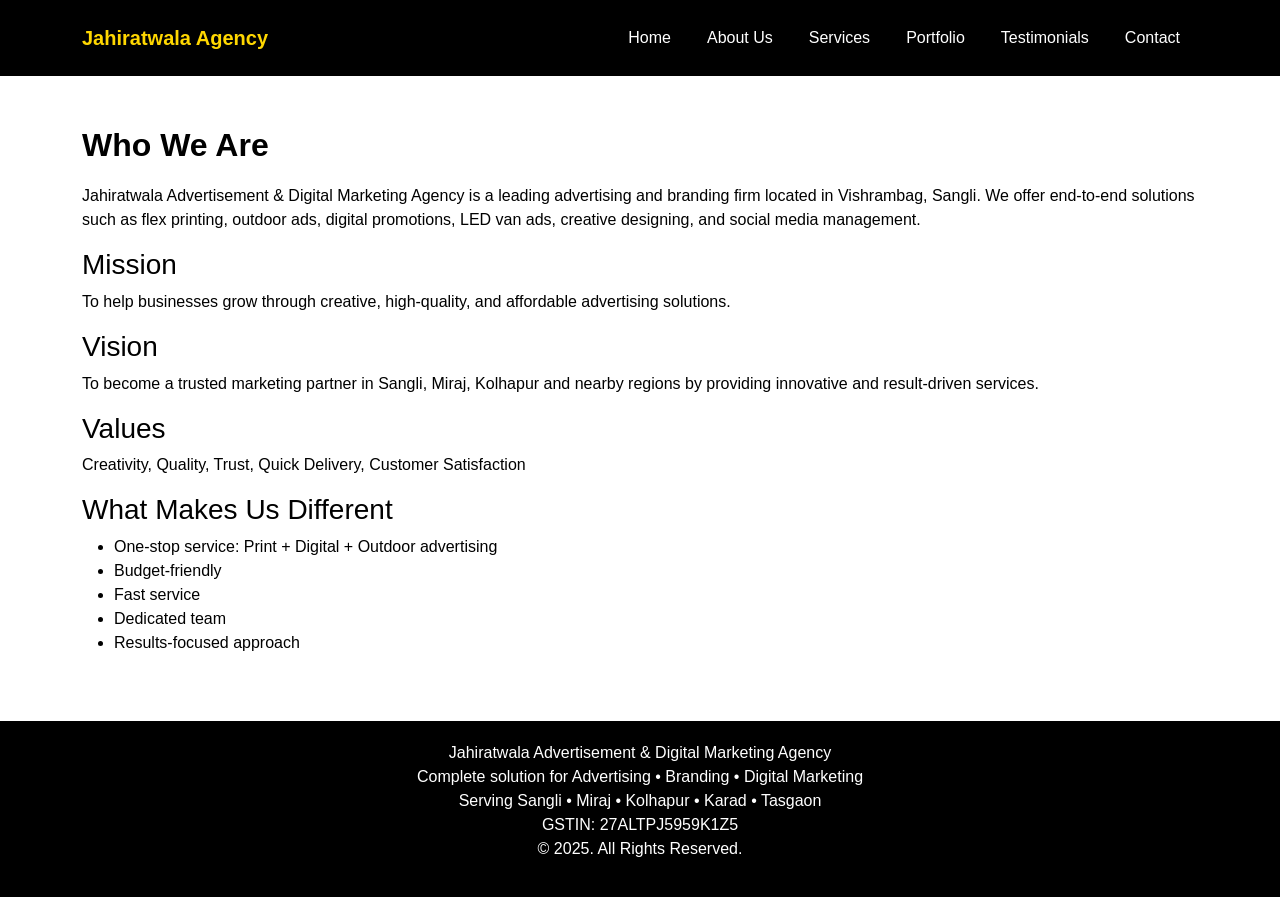
<file: about.html>
<!DOCTYPE html>
<html lang="en">
<head>
    <meta charset="UTF-8">
    <meta name="viewport" content="width=device-width, initial-scale=1.0">
    <title>About Us - Jahiratwala Agency</title>
    <link href="https://cdn.jsdelivr.net/npm/bootstrap@5.3.0/dist/css/bootstrap.min.css" rel="stylesheet">
    <link rel="stylesheet" href="https://cdnjs.cloudflare.com/ajax/libs/font-awesome/6.0.0/css/all.min.css">
    <link rel="stylesheet" href="styles.css">
</head>
<body>
    <header>
        <nav class="navbar navbar-expand-lg">
            <div class="container">
                <a class="navbar-brand" href="index.html">Jahiratwala Agency</a>
                <button class="navbar-toggler" type="button" data-bs-toggle="collapse" data-bs-target="#navbarNav">
                    <span class="navbar-toggler-icon"></span>
                </button>
                <div class="collapse navbar-collapse" id="navbarNav">
                    <ul class="navbar-nav ms-auto">
                        <li class="nav-item"><a class="nav-link" href="index.html">Home</a></li>
                        <li class="nav-item"><a class="nav-link" href="about.html">About Us</a></li>
                        <li class="nav-item"><a class="nav-link" href="services.html">Services</a></li>
                        <li class="nav-item"><a class="nav-link" href="portfolio.html">Portfolio</a></li>
                        <li class="nav-item"><a class="nav-link" href="testimonials.html">Testimonials</a></li>
                        <li class="nav-item"><a class="nav-link" href="contact.html">Contact</a></li>
                    </ul>
                </div>
            </div>
        </nav>
    </header>

    <section class="section">
        <div class="container">
            <h2>Who We Are</h2>
            <p>Jahiratwala Advertisement & Digital Marketing Agency is a leading advertising and branding firm located in Vishrambag, Sangli. We offer end-to-end solutions such as flex printing, outdoor ads, digital promotions, LED van ads, creative designing, and social media management.</p>
            <h3>Mission</h3>
            <p>To help businesses grow through creative, high-quality, and affordable advertising solutions.</p>
            <h3>Vision</h3>
            <p>To become a trusted marketing partner in Sangli, Miraj, Kolhapur and nearby regions by providing innovative and result-driven services.</p>
            <h3>Values</h3>
            <p>Creativity, Quality, Trust, Quick Delivery, Customer Satisfaction</p>
            <h3>What Makes Us Different</h3>
            <ul>
                <li>One-stop service: Print + Digital + Outdoor advertising</li>
                <li>Budget-friendly</li>
                <li>Fast service</li>
                <li>Dedicated team</li>
                <li>Results-focused approach</li>
            </ul>
        </div>
    </section>

    <footer>
        <div class="container">
            <p>Jahiratwala Advertisement & Digital Marketing Agency<br>
            Complete solution for Advertising • Branding • Digital Marketing<br>
            Serving Sangli • Miraj • Kolhapur • Karad • Tasgaon<br>
            GSTIN: 27ALTPJ5959K1Z5<br>
            © 2025. All Rights Reserved.</p>
        </div>
    </footer>

    <script src="https://cdn.jsdelivr.net/npm/bootstrap@5.3.0/dist/js/bootstrap.bundle.min.js"></script>
</body>
</html>
</file>
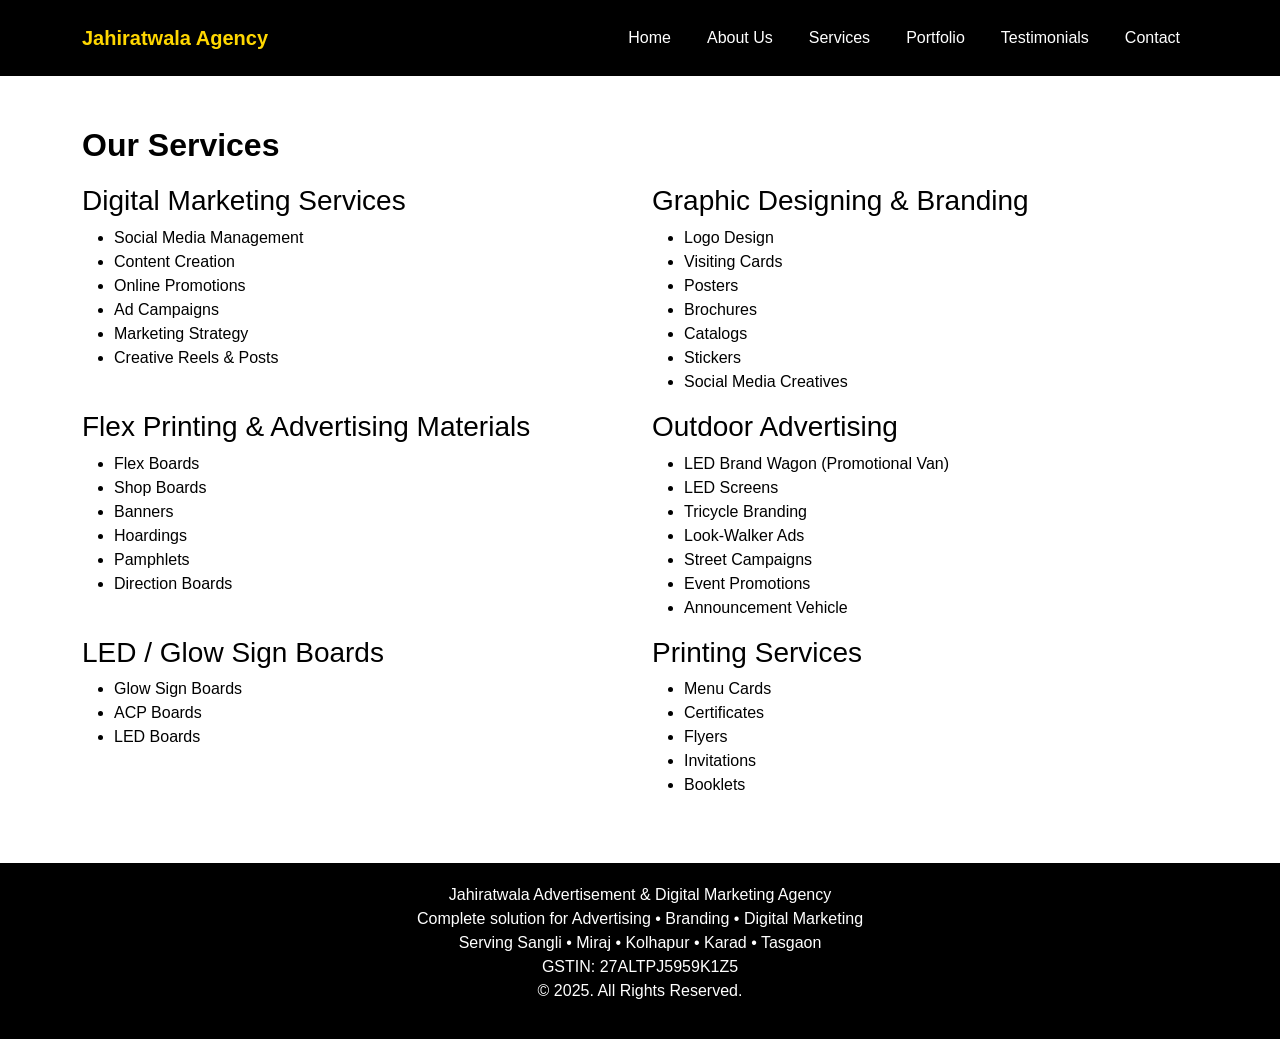
<file: services.html>
<!DOCTYPE html>
<html lang="en">
<head>
    <meta charset="UTF-8">
    <meta name="viewport" content="width=device-width, initial-scale=1.0">
    <title>Services - Jahiratwala Agency</title>
    <link href="https://cdn.jsdelivr.net/npm/bootstrap@5.3.0/dist/css/bootstrap.min.css" rel="stylesheet">
    <link rel="stylesheet" href="https://cdnjs.cloudflare.com/ajax/libs/font-awesome/6.0.0/css/all.min.css">
    <link rel="stylesheet" href="styles.css">
</head>
<body>
    <header>
        <nav class="navbar navbar-expand-lg">
            <div class="container">
                <a class="navbar-brand" href="index.html">Jahiratwala Agency</a>
                <button class="navbar-toggler" type="button" data-bs-toggle="collapse" data-bs-target="#navbarNav">
                    <span class="navbar-toggler-icon"></span>
                </button>
                <div class="collapse navbar-collapse" id="navbarNav">
                    <ul class="navbar-nav ms-auto">
                        <li class="nav-item"><a class="nav-link" href="index.html">Home</a></li>
                        <li class="nav-item"><a class="nav-link" href="about.html">About Us</a></li>
                        <li class="nav-item"><a class="nav-link" href="services.html">Services</a></li>
                        <li class="nav-item"><a class="nav-link" href="portfolio.html">Portfolio</a></li>
                        <li class="nav-item"><a class="nav-link" href="testimonials.html">Testimonials</a></li>
                        <li class="nav-item"><a class="nav-link" href="contact.html">Contact</a></li>
                    </ul>
                </div>
            </div>
        </nav>
    </header>

    <section class="section">
        <div class="container">
            <h2>Our Services</h2>
            <div class="row">
                <div class="col-md-6">
                    <h3>Digital Marketing Services</h3>
                    <ul>
                        <li>Social Media Management</li>
                        <li>Content Creation</li>
                        <li>Online Promotions</li>
                        <li>Ad Campaigns</li>
                        <li>Marketing Strategy</li>
                        <li>Creative Reels & Posts</li>
                    </ul>
                </div>
                <div class="col-md-6">
                    <h3>Graphic Designing & Branding</h3>
                    <ul>
                        <li>Logo Design</li>
                        <li>Visiting Cards</li>
                        <li>Posters</li>
                        <li>Brochures</li>
                        <li>Catalogs</li>
                        <li>Stickers</li>
                        <li>Social Media Creatives</li>
                    </ul>
                </div>
                <div class="col-md-6">
                    <h3>Flex Printing & Advertising Materials</h3>
                    <ul>
                        <li>Flex Boards</li>
                        <li>Shop Boards</li>
                        <li>Banners</li>
                        <li>Hoardings</li>
                        <li>Pamphlets</li>
                        <li>Direction Boards</li>
                    </ul>
                </div>
                <div class="col-md-6">
                    <h3>Outdoor Advertising</h3>
                    <ul>
                        <li>LED Brand Wagon (Promotional Van)</li>
                        <li>LED Screens</li>
                        <li>Tricycle Branding</li>
                        <li>Look-Walker Ads</li>
                        <li>Street Campaigns</li>
                        <li>Event Promotions</li>
                        <li>Announcement Vehicle</li>
                    </ul>
                </div>
                <div class="col-md-6">
                    <h3>LED / Glow Sign Boards</h3>
                    <ul>
                        <li>Glow Sign Boards</li>
                        <li>ACP Boards</li>
                        <li>LED Boards</li>
                    </ul>
                </div>
                <div class="col-md-6">
                    <h3>Printing Services</h3>
                    <ul>
                        <li>Menu Cards</li>
                        <li>Certificates</li>
                        <li>Flyers</li>
                        <li>Invitations</li>
                        <li>Booklets</li>
                    </ul>
                </div>
            </div>
        </div>
    </section>

    <footer>
        <div class="container">
            <p>Jahiratwala Advertisement & Digital Marketing Agency<br>
            Complete solution for Advertising • Branding • Digital Marketing<br>
            Serving Sangli • Miraj • Kolhapur • Karad • Tasgaon<br>
            GSTIN: 27ALTPJ5959K1Z5<br>
            © 2025. All Rights Reserved.</p>
        </div>
    </footer>

    <script src="https://cdn.jsdelivr.net/npm/bootstrap@5.3.0/dist/js/bootstrap.bundle.min.js"></script>
</body>
</html>
</file>
<file: styles.css>
/* Custom Styles */
body {
    font-family: 'Arial', sans-serif;
    color: #000000;
    background-color: #FFFFFF;
    margin: 0;
    padding: 0;
}

header {
    background-color: #000000;
    color: #FFFFFF;
    padding: 10px 0;
    position: sticky;
    top: 0;
    z-index: 1000;
}

.navbar-brand {
    color: #FFD700 !important;
    font-weight: bold;
}

.nav-link {
    color: #FFFFFF !important;
    margin: 0 10px;
}

.nav-link:hover {
    color: #FFD700 !important;
}

.hero {
    background-color: #FFD700;
    color: #000000;
    padding: 100px 0;
    text-align: center;
}

.hero h1 {
    font-size: 3rem;
    font-weight: bold;
}

.hero p {
    font-size: 1.2rem;
}

.btn-custom {
    background-color: #FFD700;
    color: #000000;
    border: none;
    padding: 10px 20px;
    margin: 10px;
    font-weight: bold;
}

.btn-custom:hover {
    background-color: #000000;
    color: #FFD700;
}

.section {
    padding: 50px 0;
}

.section h2 {
    font-weight: bold;
    color: #000000;
    margin-bottom: 20px;
}

.icon {
    color: #FFD700;
    margin-right: 10px;
}

.portfolio img {
    width: 100%;
    height: 200px;
    object-fit: cover;
    margin-bottom: 10px;
}

.testimonial {
    background-color: #F8F8F8;
    padding: 20px;
    margin: 10px 0;
    border-left: 5px solid #FFD700;
}

footer {
    background-color: #000000;
    color: #FFFFFF;
    padding: 20px 0;
    text-align: center;
}

footer a {
    color: #FFD700;
}

/* Mobile Responsiveness */
@media (max-width: 768px) {
    .hero h1 {
        font-size: 2rem;
    }
    .hero p {
        font-size: 1rem;
    }
    .btn-custom {
        display: block;
        margin: 10px auto;
    }
}
</file>
